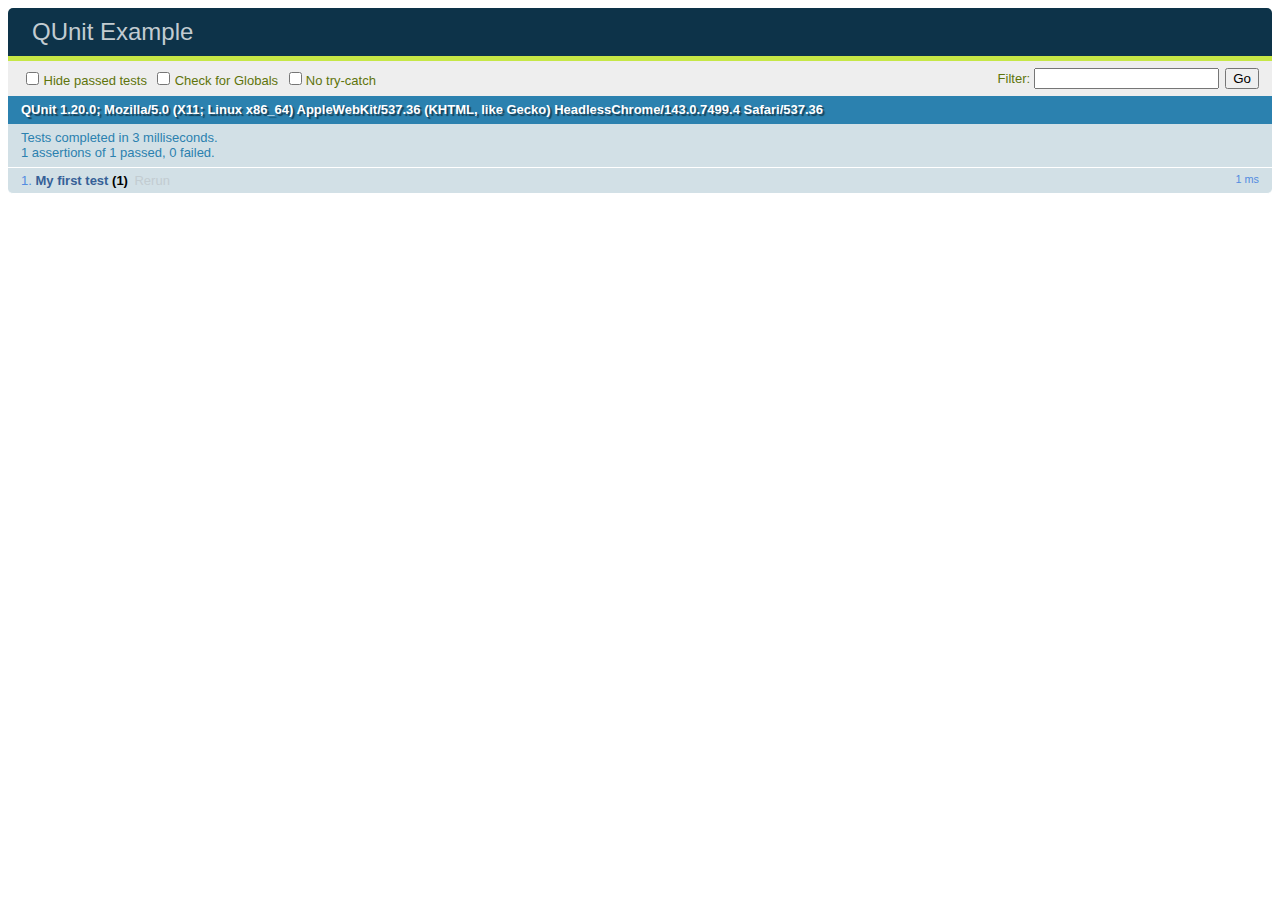
<file: app/static/QUnit/index.html>
<!DOCTYPE html>
<html>
<head>
  <meta charset="utf-8">
  <title>QUnit Example</title>
  <link rel="stylesheet" href="qunit-1.20.0.css">
</head>
<body>
  <div id="qunit"></div>
  <div id="qunit-fixture"></div>
  <script src="../js/codemirror.js"></script>
  <script src="qunit-1.20.0.js"></script>
  <script src="tests.js"></script>
</body>
</html>
</file>
<file: app/static/QUnit/qunit-1.20.0.css>
/*!
 * QUnit 1.20.0
 * http://qunitjs.com/
 *
 * Copyright jQuery Foundation and other contributors
 * Released under the MIT license
 * http://jquery.org/license
 *
 * Date: 2015-10-27T17:53Z
 */

/** Font Family and Sizes */

#qunit-tests, #qunit-header, #qunit-banner, #qunit-testrunner-toolbar, #qunit-filteredTest, #qunit-userAgent, #qunit-testresult {
	font-family: "Helvetica Neue Light", "HelveticaNeue-Light", "Helvetica Neue", Calibri, Helvetica, Arial, sans-serif;
}

#qunit-testrunner-toolbar, #qunit-filteredTest, #qunit-userAgent, #qunit-testresult, #qunit-tests li { font-size: small; }
#qunit-tests { font-size: smaller; }


/** Resets */

#qunit-tests, #qunit-header, #qunit-banner, #qunit-filteredTest, #qunit-userAgent, #qunit-testresult, #qunit-modulefilter {
	margin: 0;
	padding: 0;
}


/** Header */

#qunit-header {
	padding: 0.5em 0 0.5em 1em;

	color: #8699A4;
	background-color: #0D3349;

	font-size: 1.5em;
	line-height: 1em;
	font-weight: 400;

	border-radius: 5px 5px 0 0;
}

#qunit-header a {
	text-decoration: none;
	color: #C2CCD1;
}

#qunit-header a:hover,
#qunit-header a:focus {
	color: #FFF;
}

#qunit-testrunner-toolbar label {
	display: inline-block;
	padding: 0 0.5em 0 0.1em;
}

#qunit-banner {
	height: 5px;
}

#qunit-testrunner-toolbar {
	padding: 0.5em 1em 0.5em 1em;
	color: #5E740B;
	background-color: #EEE;
	overflow: hidden;
}

#qunit-filteredTest {
	padding: 0.5em 1em 0.5em 1em;
	background-color: #F4FF77;
	color: #366097;
}

#qunit-userAgent {
	padding: 0.5em 1em 0.5em 1em;
	background-color: #2B81AF;
	color: #FFF;
	text-shadow: rgba(0, 0, 0, 0.5) 2px 2px 1px;
}

#qunit-modulefilter-container {
	float: right;
	padding: 0.2em;
}

.qunit-url-config {
	display: inline-block;
	padding: 0.1em;
}

.qunit-filter {
	display: block;
	float: right;
	margin-left: 1em;
}

/** Tests: Pass/Fail */

#qunit-tests {
	list-style-position: inside;
}

#qunit-tests li {
	padding: 0.4em 1em 0.4em 1em;
	border-bottom: 1px solid #FFF;
	list-style-position: inside;
}

#qunit-tests > li {
	display: none;
}

#qunit-tests li.running,
#qunit-tests li.pass,
#qunit-tests li.fail,
#qunit-tests li.skipped {
	display: list-item;
}

#qunit-tests.hidepass li.running,
#qunit-tests.hidepass li.pass {
	visibility: hidden;
	position: absolute;
	width:   0;
	height:  0;
	padding: 0;
	border:  0;
	margin:  0;
}

#qunit-tests li strong {
	cursor: pointer;
}

#qunit-tests li.skipped strong {
	cursor: default;
}

#qunit-tests li a {
	padding: 0.5em;
	color: #C2CCD1;
	text-decoration: none;
}

#qunit-tests li p a {
	padding: 0.25em;
	color: #6B6464;
}
#qunit-tests li a:hover,
#qunit-tests li a:focus {
	color: #000;
}

#qunit-tests li .runtime {
	float: right;
	font-size: smaller;
}

.qunit-assert-list {
	margin-top: 0.5em;
	padding: 0.5em;

	background-color: #FFF;

	border-radius: 5px;
}

.qunit-source {
	margin: 0.6em 0 0.3em;
}

.qunit-collapsed {
	display: none;
}

#qunit-tests table {
	border-collapse: collapse;
	margin-top: 0.2em;
}

#qunit-tests th {
	text-align: right;
	vertical-align: top;
	padding: 0 0.5em 0 0;
}

#qunit-tests td {
	vertical-align: top;
}

#qunit-tests pre {
	margin: 0;
	white-space: pre-wrap;
	word-wrap: break-word;
}

#qunit-tests del {
	background-color: #E0F2BE;
	color: #374E0C;
	text-decoration: none;
}

#qunit-tests ins {
	background-color: #FFCACA;
	color: #500;
	text-decoration: none;
}

/*** Test Counts */

#qunit-tests b.counts                       { color: #000; }
#qunit-tests b.passed                       { color: #5E740B; }
#qunit-tests b.failed                       { color: #710909; }

#qunit-tests li li {
	padding: 5px;
	background-color: #FFF;
	border-bottom: none;
	list-style-position: inside;
}

/*** Passing Styles */

#qunit-tests li li.pass {
	color: #3C510C;
	background-color: #FFF;
	border-left: 10px solid #C6E746;
}

#qunit-tests .pass                          { color: #528CE0; background-color: #D2E0E6; }
#qunit-tests .pass .test-name               { color: #366097; }

#qunit-tests .pass .test-actual,
#qunit-tests .pass .test-expected           { color: #999; }

#qunit-banner.qunit-pass                    { background-color: #C6E746; }

/*** Failing Styles */

#qunit-tests li li.fail {
	color: #710909;
	background-color: #FFF;
	border-left: 10px solid #EE5757;
	white-space: pre;
}

#qunit-tests > li:last-child {
	border-radius: 0 0 5px 5px;
}

#qunit-tests .fail                          { color: #000; background-color: #EE5757; }
#qunit-tests .fail .test-name,
#qunit-tests .fail .module-name             { color: #000; }

#qunit-tests .fail .test-actual             { color: #EE5757; }
#qunit-tests .fail .test-expected           { color: #008000; }

#qunit-banner.qunit-fail                    { background-color: #EE5757; }

/*** Skipped tests */

#qunit-tests .skipped {
	background-color: #EBECE9;
}

#qunit-tests .qunit-skipped-label {
	background-color: #F4FF77;
	display: inline-block;
	font-style: normal;
	color: #366097;
	line-height: 1.8em;
	padding: 0 0.5em;
	margin: -0.4em 0.4em -0.4em 0;
}

/** Result */

#qunit-testresult {
	padding: 0.5em 1em 0.5em 1em;

	color: #2B81AF;
	background-color: #D2E0E6;

	border-bottom: 1px solid #FFF;
}
#qunit-testresult .module-name {
	font-weight: 700;
}

/** Fixture */

#qunit-fixture {
	position: absolute;
	top: -10000px;
	left: -10000px;
	width: 1000px;
	height: 1000px;
}
</file>
